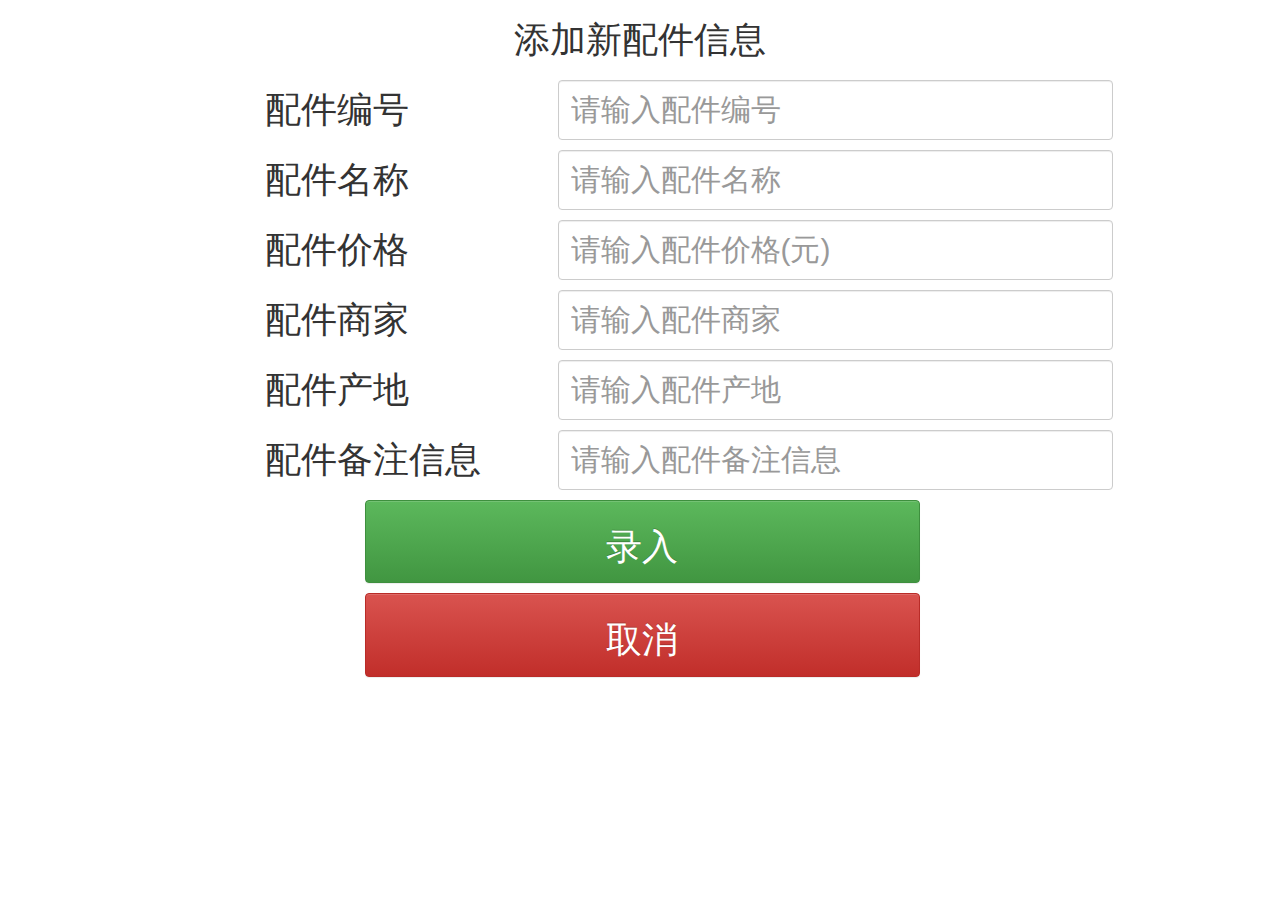
<file: add_item.html>
﻿<!DOCTYPE html>
<html lang="en" class="no-js">
    <head>
        <meta charset="utf-8">
        <title></title>
        <meta name="viewport" content="width=device-width, initial-scale=1.0">
<!--         <link rel="stylesheet" href="assets/css/reset.css">
        <link rel="stylesheet" href="assets/css/supersized.css"> -->
        <!-- <link rel="stylesheet" href="assets/css/style.css"> -->
        <link rel="stylesheet" type="text/css" href="assets/bootstrap-3.3.7-dist/css/bootstrap.css">
        <link rel="stylesheet" type="text/css" href="assets/bootstrap-3.3.7-dist/css/bootstrap-theme.css">
        <style type="text/css">
            .form-control{
                margin-top: 10px;
                height: 60px;
                font-size: 30px;
            }
            button{

                margin: 10px;
                font-size: 30px;
                width: 100%;
            }
            .btn{
                margin-top: 10px;
            }
        </style>
    </head>
    <body >
        <div class="container">
            <div class="row">
                <h1 style="text-align:center;">添加新配件信息</h1>
            </div>
            <div class="row">
                <div class="col-xs-2"></div>
                <div class="col-xs-3"><h1>配件编号</h1></div>
                <div class="col-xs-6"><input type="text" id="type" class="form-control" placeholder="请输入配件编号" maxlength="20" value=""></div>
            </div>
            <div class="row">
                <div class="col-xs-2"></div>
                <div class="col-xs-3"><h1>配件名称</h1></div>
                <div class="col-xs-6"><input type="text" id="name" class="form-control" placeholder="请输入配件名称" maxlength="30" value=""></div>
            </div>
            <div class="row">
                <div class="col-xs-2"></div>
                <div class="col-xs-3"><h1>配件价格</h1></div>
                <div class="col-xs-6"><input type="text" id="price" class="form-control" placeholder="请输入配件价格(元)" maxlength="15" value=""></div>
            </div>
            <div class="row">
                <div class="col-xs-2"></div>
                <div class="col-xs-3"><h1>配件商家</h1></div>
                <div class="col-xs-6"><input type="text" id="firm" class="form-control" placeholder="请输入配件商家" maxlength="15" value=""></div>
            </div>
            <div class="row">
                <div class="col-xs-2"></div>
                <div class="col-xs-3"><h1>配件产地</h1></div>
                <div class="col-xs-6"><input type="text" id="place" class="form-control" placeholder="请输入配件产地" maxlength="15" value=""></div>
            </div>
            <div class="row">
                <div class="col-xs-2"></div>
                <div class="col-xs-3"><h1>配件备注信息</h1></div>
                <div class="col-xs-6"><input type="textarea" id="remarks" class="form-control" placeholder="请输入配件备注信息" maxlength="255" value=""></div>
            </div>     
            <div class="row">
                <div class="col-xs-3"></div>
                <div class="col-xs-6"><button  class="btn btn-success  btn-block" onClick="submit_add()"><h1>录入</h1></button></div>
            </div>      
            <div class="row">
                <div class="col-xs-3"></div>
                <div class="col-xs-6"><button  class="btn btn-danger  btn-block" onClick="cancel()"><h1>取消</h1></button></div>
            </div>            
                <!-- <textarea></textarea> -->
<!--                     <select id="institute">
                    <option value="1">船舶与海洋工程学院党委</option>
                    <option value="2">海洋科学与技术学院党委</option>
                    <option value="3">汽车工程学院党委</option>
                    <option value="4">信息与电气工程学院党委</option>
                    <option value="5">计算机科学与技术学院党委</option>
                    <option value="6">材料科学与工程学院党委</option>
                    <option value="7">理学土木党委</option>
                    <option value="8">经济管理学院党委</option>
                    <option value="9">语言文学学院党总支</option>
                    <option value="10">后勤保卫处党总支</option>
                    <option value="11">思想政治理论教学部党支部</option>
                    <option value="12">体育教学部党支部</option>
                    <option value="13">离退休党支部</option>
                    <option value="14">继续教育学院党支部</option>
                    <option value="15">校部机关党委</option>
                </select> -->

                
                
        </div>
        <!-- Javascript -->
        <script src="javascripts/jquery-1.8.2.min.js"></script>
        <script type="text/javascript" src="assets/layer-v3.1.1/layer/layer.js"></script>

<!--         // <script src="assets/js/supersized.3.2.7.min.js"></script>
        // <script src="assets/js/supersized-init.js"></script> -->
        
		<!-- // <script src="javascripts/login.js"></script> -->
    </body>
</html>

<!-- <script type="text/javascript" src="assets/bootstrap-3.3.7-dist/js/bootstrap.min.js"></script> -->
<script type="text/javascript">
var index = parent.layer.getFrameIndex(window.name); //获取窗口索引

function submit_add()
{
    var ajaxUrl="addUserOk.php";
    var name=document.getElementById("name").value;
    var type=document.getElementById("type").value;
    console.log("***************sinstitute_value***************");   
    // var sinstitute = document.getElementById("institute"); //定位id
    // var sinstitute_index= sinstitute.selectedIndex; // 选中索引
    var price = document.getElementById('price').value;
    var firm = document.getElementById('firm').value;
    var place = document.getElementById('place').value;
    var remarks = document.getElementById('remarks').value;
    //var sinstitute_text = sinstitute.options[sinstitute_index].text; // 选中文本
    // var sinstitute_value = sinstitute.options[sinstitute_index].value; // 选中值
    console.log(price);
    console.log(name);
    console.log(type);
    console.log(remarks)
    if(name==""||type==""||price==""){
        alert("请输入编号、名称、价格！");
        return;
    }
    $.ajax({
            type: 'POST',
            url : "add_ok.php",
            contentType : "application/x-www-form-urlencoded", //必须有
            data : {"name":name,"type":type,"price":price,"remarks":remarks,"place":place,"firm":firm},
            dataType:'JSON', 
            success : function(data) {
                layer.msg(data['msg']);
                parent.location.reload(true);
                parent.layer.close(index);
                // layer.msg(data['msg'], {icon: 1,time:3000});
            },
            error : function(err) {
                alert("添加失败！get  "+err);
            }
        });
    
}
function cancel(){
    parent.layer.close(index);
}
</script>
</file>
<file: assets/css/style.css>
body{

    background: #f8f8f8;
    font-family:"microsoft yahei";
    text-align: center;
    color: #fff;
    background-image: url(../img/backgrounds/1.jpg);
    background-size: 100%;
    background-repeat:no-repeat;
}
.page-container{margin: 120px auto 0 auto;}
h1{font-size: 30px;font-weight: 700;text-shadow: 0 1px 4px rgba(0,0,0,.2);}
#input-container{position: relative;width: 305px;margin: 15px auto 0 auto;text-align: center;}
input{width: 270px;height:20px;line-height:20px;margin-top: 25px;padding:11px 15px;background: #2d2d2d;background: rgba(45,45,45,.15);-moz-border-radius: 6px;-webkit-border-radius: 6px;border-radius: 6px;border: 1px solid #3d3d3d;border: 1px solid rgba(255,255,255,.15);-moz-box-shadow: 0 2px 3px 0 rgba(0,0,0,.1) inset;-webkit-box-shadow: 0 2px 3px 0 rgba(0,0,0,.1) inset;box-shadow: 0 2px 3px 0 rgba(0,0,0,.1) inset;font-family:"microsoft yahei";font-size: 14px;color: #fff;text-shadow: 0 1px 2px rgba(0,0,0,.1);-o-transition: all .2s;-moz-transition: all .2s;-webkit-transition: all .2s;-ms-transition: all .2s;}
input:-moz-placeholder{color: #fff;}
input:-ms-input-placeholder{color: #fff;}
input::-webkit-input-placeholder{color: #fff;}
input:focus{outline: none;-moz-box-shadow: 0 2px 3px 0 rgba(0,0,0,.1) inset, 0 2px 7px 0 rgba(0,0,0,.2);-webkit-box-shadow: 0 2px 3px 0 rgba(0,0,0,.1) inset, 0 2px 7px 0 rgba(0,0,0,.2);box-shadow: 0 2px 3px 0 rgba(0,0,0,.1) inset, 0 2px 7px 0 rgba(0,0,0,.2);}
button{cursor: pointer;width: 300px;height: 44px;margin-top: 25px;padding: 0;background: #ef4300;-moz-border-radius: 6px;-webkit-border-radius: 6px;border-radius: 6px;border: 1px solid #ff730e;-moz-box-shadow: 0 15px 30px 0 rgba(255,255,255,.25) inset, 0 2px 7px 0 rgba(0,0,0,.2);-webkit-box-shadow: 0 15px 30px 0 rgba(255,255,255,.25) inset, 0 2px 7px 0 rgba(0,0,0,.2);box-shadow: 0 15px 30px 0 rgba(255,255,255,.25) inset, 0 2px 7px 0 rgba(0,0,0,.2);font-family:"microsoft yahei";font-size: 14px;font-weight: 700;color: #fff;text-shadow: 0 1px 2px rgba(0,0,0,.1);-o-transition: all .2s;-moz-transition: all .2s;-webkit-transition: all .2s;-ms-transition: all .2s;}
button:hover{-moz-box-shadow: 0 15px 30px 0 rgba(255,255,255,.15) inset, 0 2px 7px 0 rgba(0,0,0,.2);-webkit-box-shadow: 0 15px 30px 0 rgba(255,255,255,.15) inset, 0 2px 7px 0 rgba(0,0,0,.2);box-shadow: 0 15px 30px 0 rgba(255,255,255,.15) inset, 0 2px 7px 0 rgba(0,0,0,.2);}
button:active{-moz-box-shadow: 0 15px 30px 0 rgba(255,255,255,.15) inset, 0 2px 7px 0 rgba(0,0,0,.2);-webkit-box-shadow: 0 15px 30px 0 rgba(255,255,255,.15) inset, 0 2px 7px 0 rgba(0,0,0,.2);box-shadow: 0 5px 8px 0 rgba(0,0,0,.1) inset, 0 1px 4px 0 rgba(0,0,0,.1);border: 0px solid #ef4300;}
.error{display: none;position: absolute;top: 27px;right: -55px;width: 40px;height: 40px;background: #2d2d2d;background: rgba(45,45,45,.25);-moz-border-radius: 8px;-webkit-border-radius: 8px;border-radius: 8px;}
.error span{display: inline-block;margin-left: 2px;font-size: 40px;font-weight: 700;line-height: 40px;text-shadow: 0 1px 2px rgba(0,0,0,.1);-o-transform: rotate(45deg);-moz-transform: rotate(45deg);-webkit-transform: rotate(45deg);-ms-transform: rotate(45deg);}
.connect{width: 305px;margin: 35px auto 0 auto;font-size: 18px;font-weight: 700;text-shadow: 0 1px 3px rgba(0,0,0,.2);}
.connect a{display: inline-block;width: 32px;height: 35px;margin-top: 15px;-o-transition: all .2s;-moz-transition: all .2s;-webkit-transition: all .2s;-ms-transition: all .2s;}

.connect a:hover{background-position: center bottom;}
</file>
